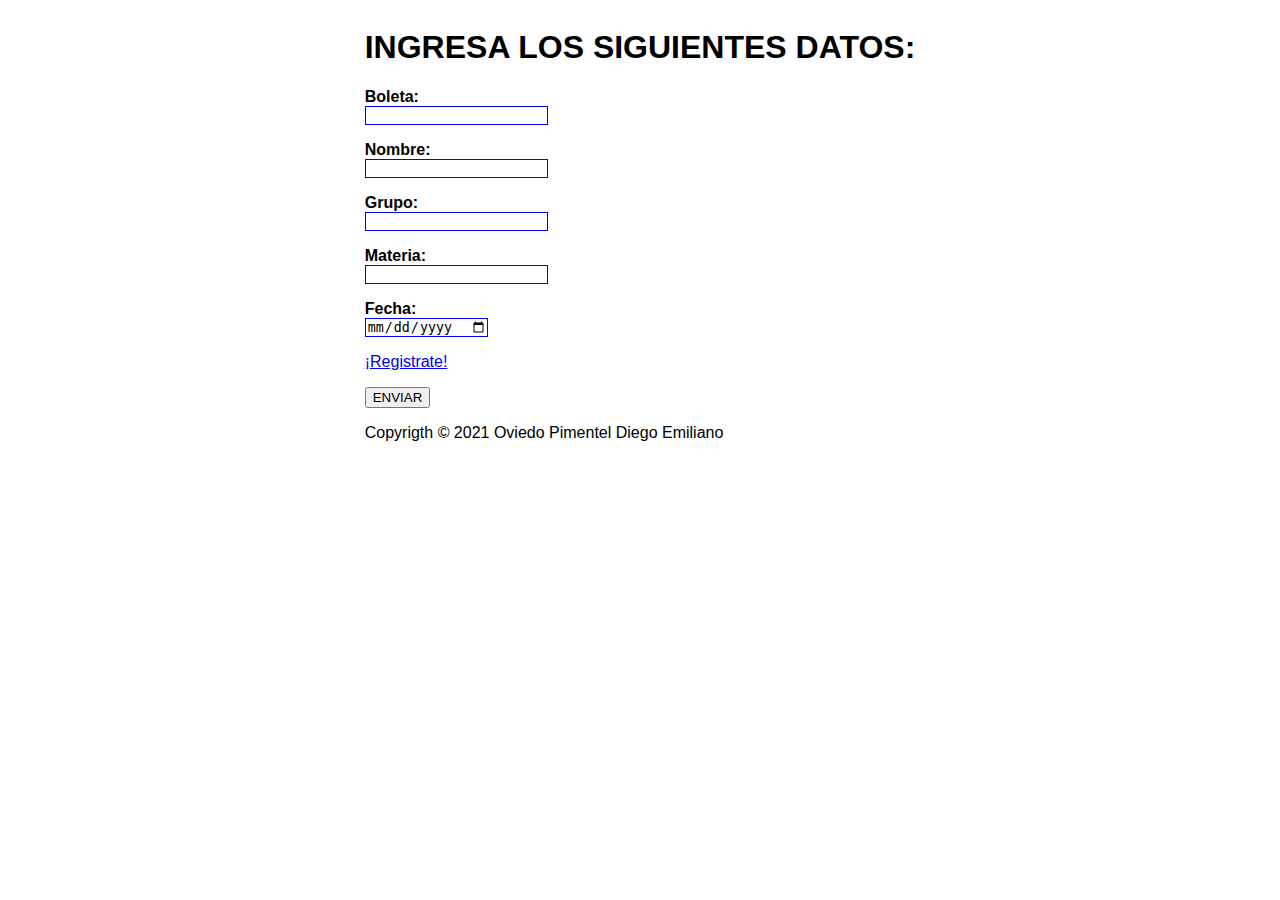
<file: index.html>
<!DOCTYPE html>
<html lang="es">
    <head>
        <meta charset="UTF-8">
        <meta name="viewport" content="width=device-width, initial-scale=1.0">
        <title>Oviedo Pimentel Diego Emiliano</title>
        <link href="css/estilos.css" rel="stylesheet">
            <script type="module" src="cmp/mi-footer.js"></script> 
    </head>
    <body>
        <form id="form"  action="javascript:procesa()" >
            <h1>INGRESA LOS SIGUIENTES DATOS:</h1>
            <p>
                 <label for="Boleta">Boleta: </label><br>
			<input type="text" name="Boleta" id="Boleta" required>
			<output id="salida_boleta"></output>
            </p>
            <p>
              <label for="Nombre"> Nombre: </label><br>
			<input type="text" name="Nombre" id="Nombre" required>
			<output id="salida_nombre"></output>
            </p>
            <p>
                <label for="Grupo" >Grupo: </label><br>
			<input type="text" name="Grupo" id="Grupo" required>
			<output id="salida_grupo"></output>
            </p>
            <p>
                <label for="Materia" >Materia: </label><br>
			<input type="text" name="Materia" id="Materia" required>
			<output id="salida_materia"></output>
            </p>
            <p>
                <label for="Fecha" >Fecha: </label><br>
			<input type="date" name="Fecha" id="Fecha" required>
		    <output id="salida_fecha"></output>
            </p>
		<p> <a href="registro.html">¡Registrate!</a> </p>
		
		
		
            <p><button type="submit" value="Procesar">ENVIAR</button></p>
        </form>
    <mi-footer></mi-footer>
    <script  type="text/javascript" src="js/script.js">
        </script>
    </body>
</html>
</file>
<file: css/estilos.css>
html {font-family: sans-serif; text-align: center}
body {display: inline-block; text-align: left}
label, legend {font-weight: bold}
*:required, .obligatorio {border: thin solid blue}
input[type=number], .numero {text-align: right}
dfn {font-weight: bold}
br + output, fieldset + output, footer, form em {font-size: small}
fieldset p {margin: 0}
fieldset label, label * {font-weight: normal}
.error {color: red}
</file>
